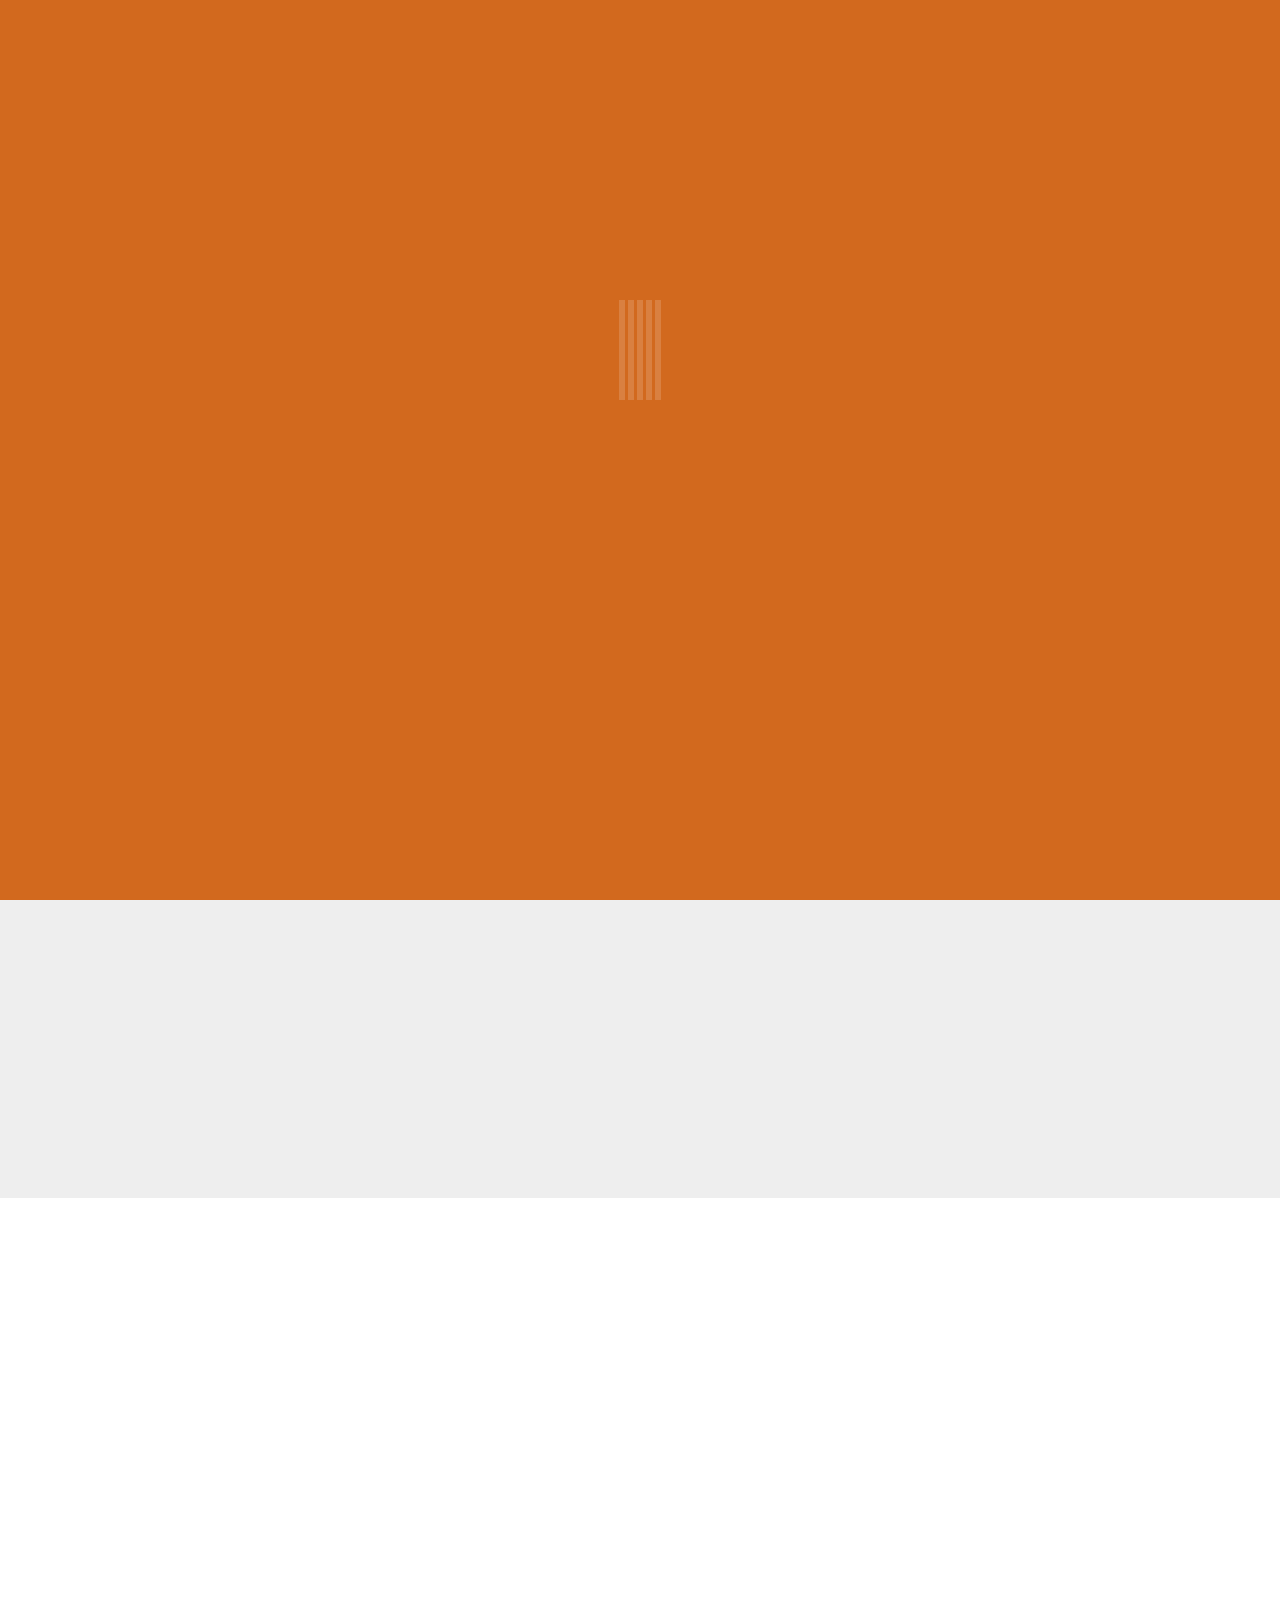
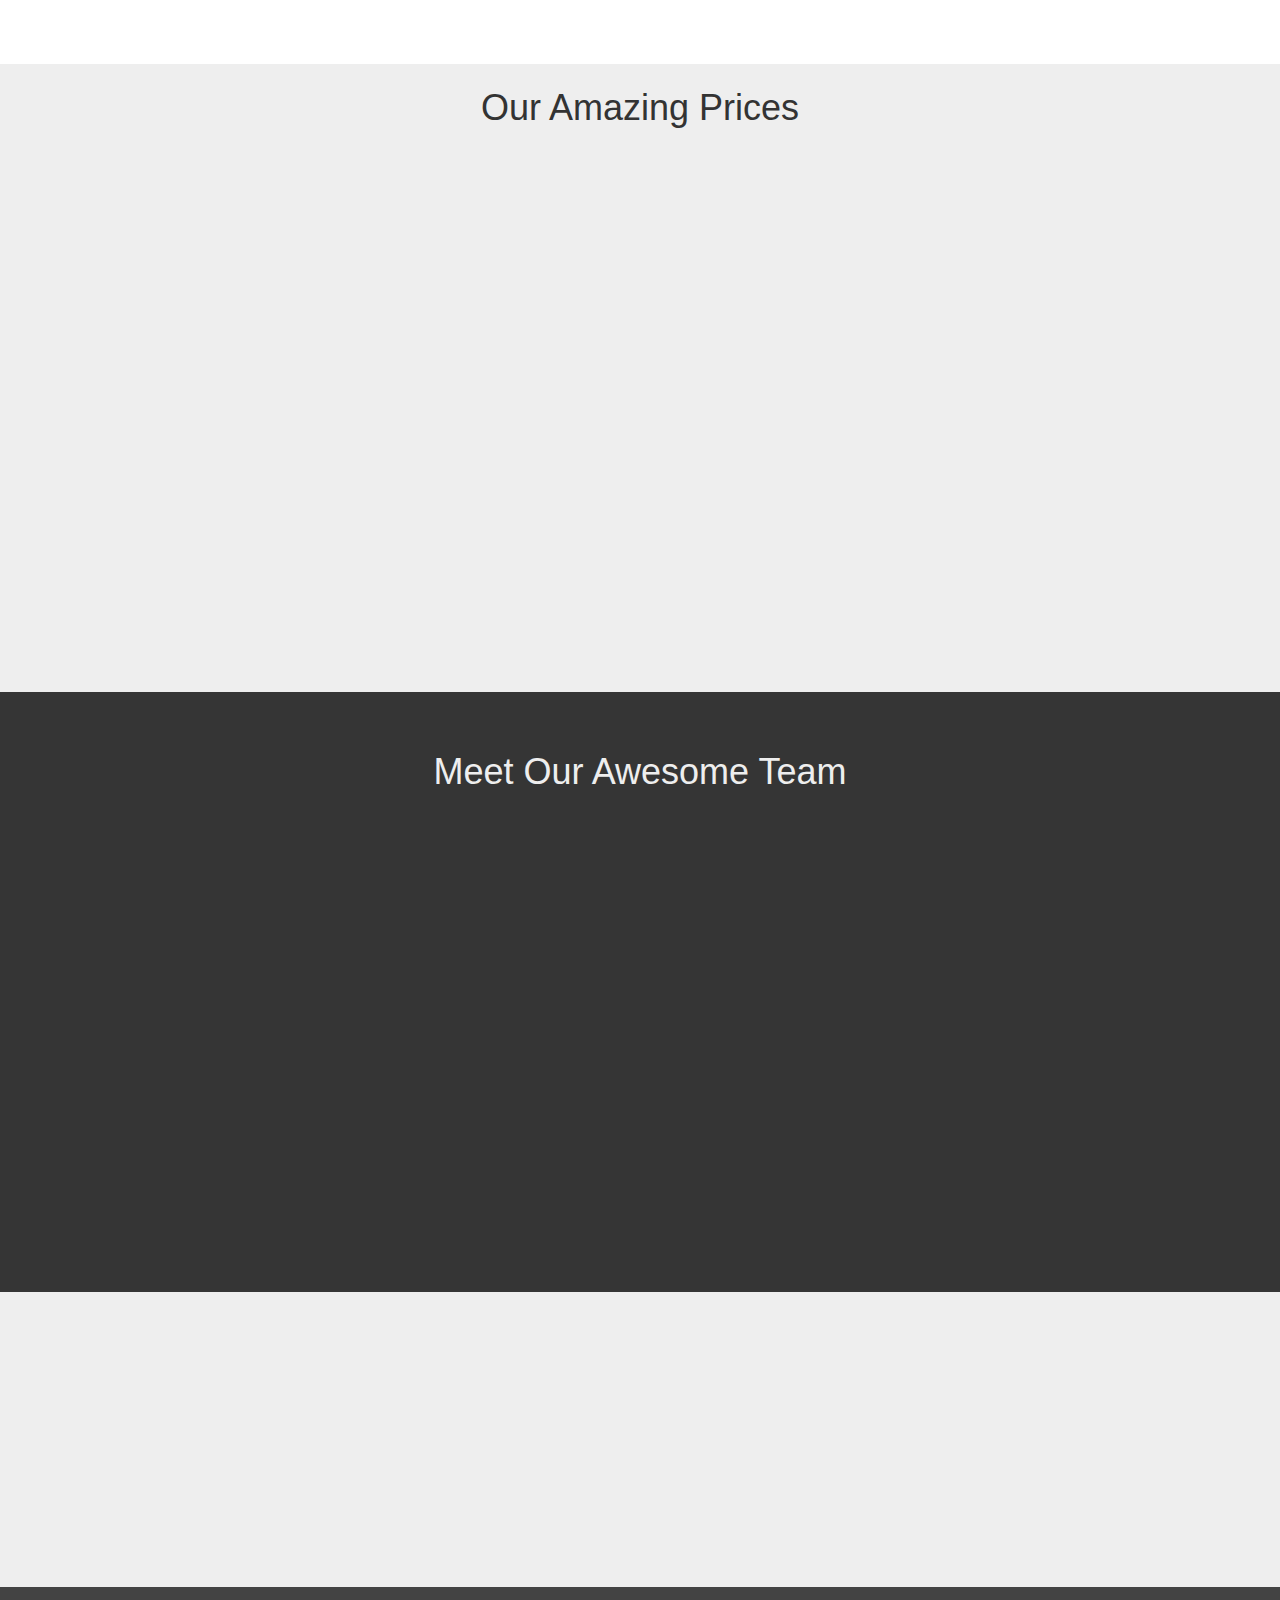
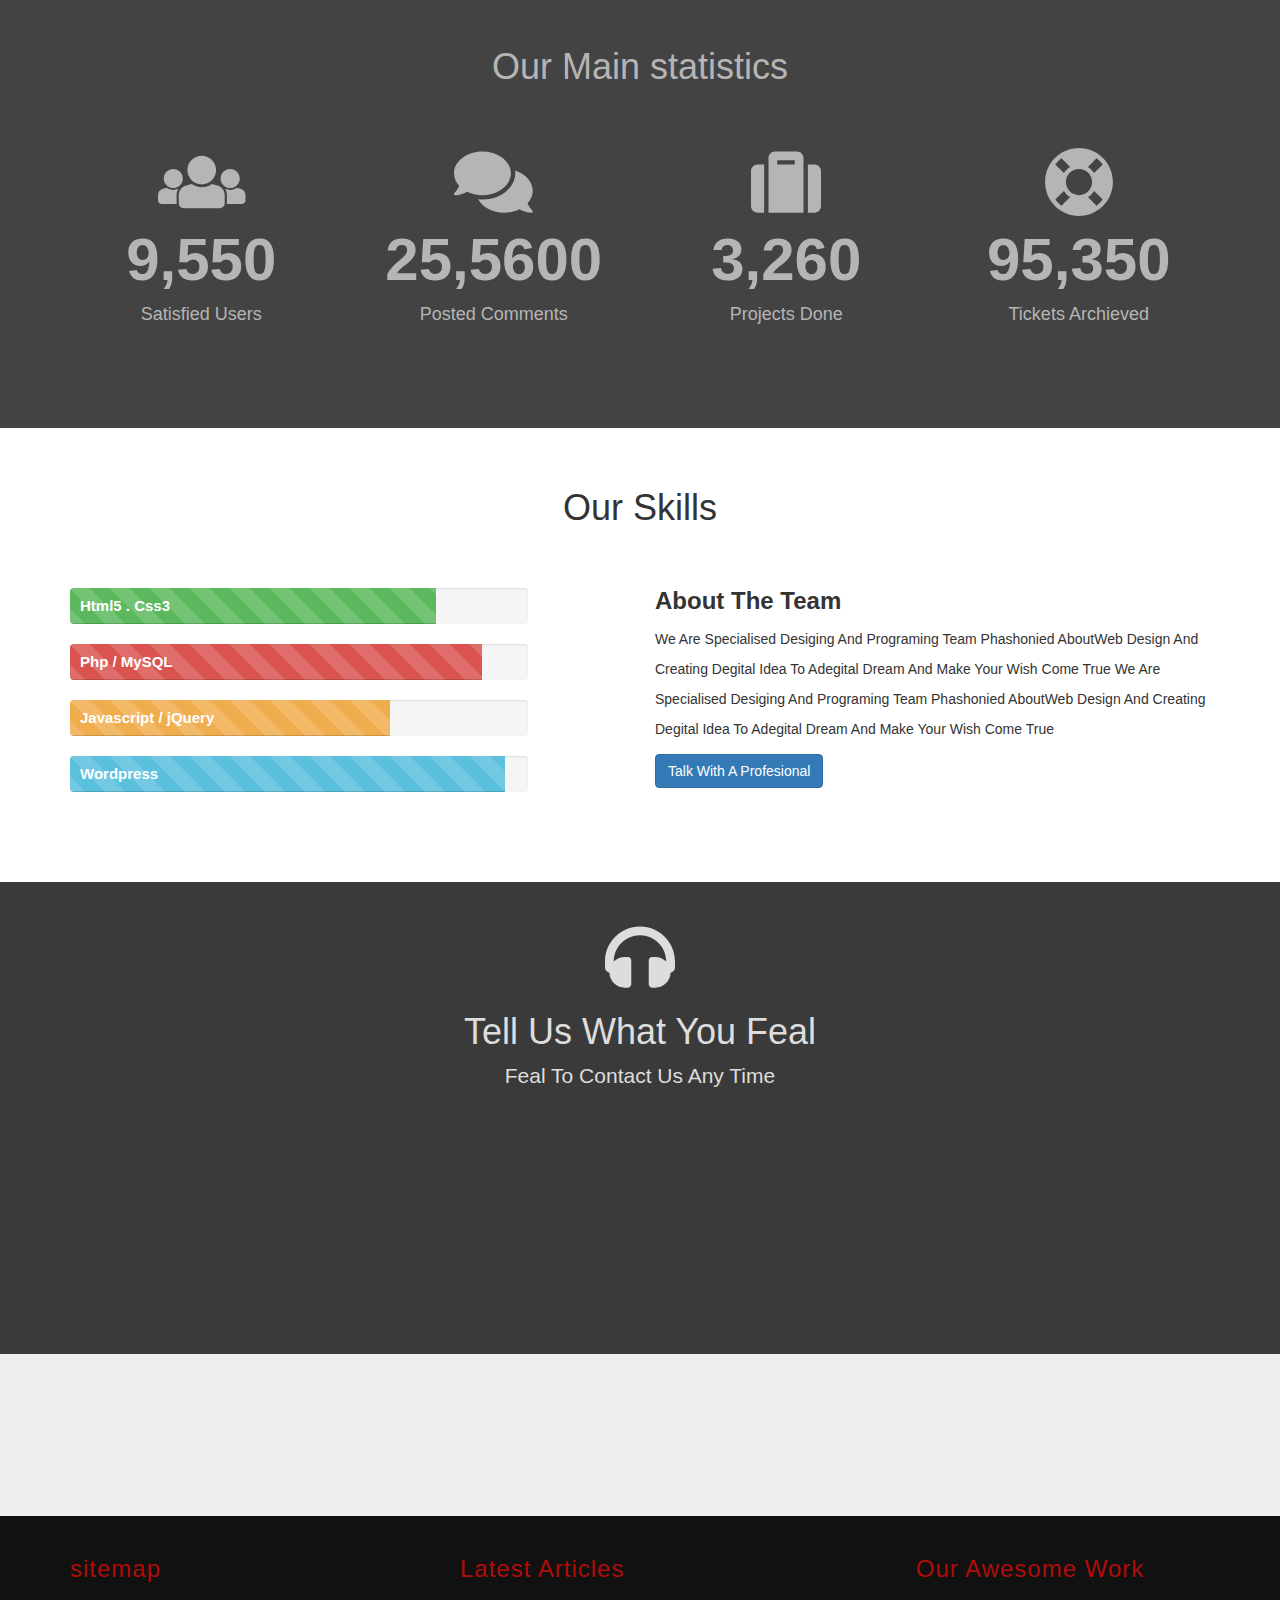
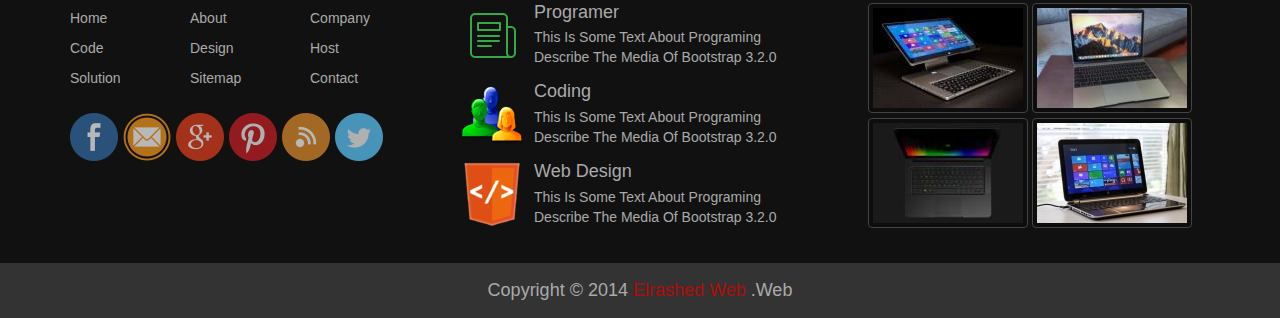
<file: index.html>
<!DOCTYPE html>
<html lang="en" class="last">

    <head>
        <meta charset="utf-8">
        <meta http-equiv="X-UA-Compatible" content="IE=edge">
        <meta name="viewport" content="width=device-width, initial-scale=1">
        <title>Home</title>
        <link rel="stylesheet" href="css/bootstrap.css">
        <link rel="stylesheet" href="css/style.css">
        <link rel="stylesheet" href="css/media.css">
        <link rel="stylesheet" href="css/default-theme.css">
        <link rel="stylesheet" href="css/hover.css">
        <link rel="stylesheet" href="css/animate.css">
        <link href="https://fonts.googleapis.com/css?family=Archivo|Saira+Condensed" rel="stylesheet">
        <script src="js/html5shiv.min.js"></script>
        <script src="js/respond.min.js"></script>
    </head>

    <body>
        <!--start section tool box-->
        <section class="option-box">
            <div class="color-option">
                <h4>Color Option</h4>
                <ul class="list-unstyled">
                    <li data-value="css/default-theme.css"></li>
                    <li data-value="css/purple-theme.css"></li>
                    <li data-value="css/blue-theme.css"></li>
                    <li data-value="css/yellow.theme.css"></li>
                </ul>
            </div>
            <i class="fas fa-3x fa-cog cog-check"></i>
        </section>
        <!--end section tool box-->
        <!--start navbar-->
        <nav class="navbar navbar-inverse navbar-fixed-top" role="navigation">
            <div class="container">
                <div class="navbar-header">
                    <button type="button" class="navbar-toggle collapsed" data-toggle="collapse" data-target="#ournavbar" aria-expanded="false">
                        <span class="sr-only">Toggle navigation</span>
                        <span class="icon-bar"></span>
                        <span class="icon-bar"></span>
                        <span class="icon-bar"></span>
                    </button>
                    <a class="navbar-brand hvr-pop" href="#">Elrashed<span>
                            web.</span>
                    </a>
                </div>

                <div class="collapse navbar-collapse" id="ournavbar">
                    <ul class="nav navbar-nav navbar-right">
                        <li class="active">
                            <a href="index.html">Home
                                <span class="sr-only">(current)</span>
                            </a>
                        </li>
                        <li>
                            <a href="about.html">About</a>
                        </li>
                        <li>
                            <a href="FAQ.html">FAQ</a>
                        </li>
                        <li class="dropdown">
                            <a href="#" class="dropdown-toggle" data-toggle="dropdown" role="button" aria-haspopup="true" aria-expanded="false">Services<span class="caret"></span>
                            </a>
                            <ul class="dropdown-menu">
                                <li>
                                    <a href="#">Programing</a>
                                </li>
                                <li>
                                    <a href="#">Web Design</a>
                                </li>
                                <li>
                                    <a href="#">Desktop</a>
                                </li>
                                <li role="separator" class="divider"></li>
                                <li>
                                    <a href="#">Web Hosting</a>
                                </li>
                            </ul>
                        </li>
                        <li>
                            <a href="#">Map</a>
                        </li>
                        <li>
                            <a href="#">Contact</a>
                        </li>
                    </ul>
                </div>
            </div>
        </nav>
        <!--end navbar-->
        <!--start carousel-->
        <div
            id="mylide" class="carousel slide" data-ride="carousel">
            <!-- Indicators -->
            <ol class="carousel-indicators">
                <li data-target="#mylide" data-slide-to="0" class="active"></li>
                <li data-target="#mylide" data-slide-to="1"></li>
                <li data-target="#mylide" data-slide-to="2"></li>
                <li data-target="#mylide" data-slide-to="3"></li>
            </ol>

            <!-- Wrapper for slides -->
            <div class="carousel-inner" role="listbox">
                <div class="item active">
                    <img src="image/1.jpg" alt="pic1">
                    <div class="carousel-caption hidden-xs">
                        <h1>Web Design</h1>
                        <p class="lead">Transition animations not supported in Internet Explorer 8 & 9 Bootstrap exclusively uses CSS3 for its animations, but Internet Explorer 8 & 9 don't support the necessary CSS properties. Thus, there are no slide transition animations when using these browsers. We have intentionally decided not to include jQuery-based fallbacks for the transitions.</p>
                    </div>
                </div>

                <div class="item">
                    <img src="image/2.jpg" alt="pic2">
                    <div class="carousel-caption hidden-xs">
                        <h1>Desktop</h1>
                        <p class="lead">Transition animations not supported in Internet Explorer 8 & 9 Bootstrap exclusively uses CSS3 for its animations, but Internet Explorer 8 & 9 don't support the necessary CSS properties. Thus, there are no slide transition animations when using these browsers. We have intentionally decided not to include jQuery-based fallbacks for the transitions.</p>
                    </div>
                </div>

                <div class="item">
                    <img src="image/3.png" alt="pic3">
                    <div class="carousel-caption hidden-xs">
                        <h1>Web Developer</h1>
                        <p class="lead">Transition animations not supported in Internet Explorer 8 & 9 Bootstrap exclusively uses CSS3 for its animations, but Internet Explorer 8 & 9 don't support the necessary CSS properties. Thus, there are no slide transition animations when using these browsers. We have intentionally decided not to include jQuery-based fallbacks for the transitions.</p>
                    </div>
                </div>

                <div class="item">
                    <img src="image/4.jpg" alt="pic4">
                    <div class="carousel-caption hidden-xs">
                        <h1>Web Hosting</h1>
                        <p class="lead">Transition animations not supported in Internet Explorer 8 & 9 Bootstrap exclusively uses CSS3 for its animations, but Internet Explorer 8 & 9 don't support the necessary CSS properties. Thus, there are no slide transition animations when using these browsers. We have intentionally decided not to include jQuery-based fallbacks for the transitions.</p>
                    </div>
                </div>

                ...
            </div>

            <!-- Controls -->
            <a class="left carousel-control" href="#mylide" role="button" data-slide="prev">
                <span class="glyphicon glyphicon-chevron-left"></span>
            </a>
            <a class="right carousel-control" href="#mylide" role="button" data-slide="next">
                <span class="glyphicon glyphicon-chevron-right"></span>
            </a>

        </div>
        <!--end carousel-->
        <!--start section about-->
        <section class="about text-center wow bounceIn" data-wow-duration="2s" data-wow-offset="200">
            <div class="container">
                <h1>Meet Our New Templete
                    <span>Elrashed Web.</span>
                </h1>
                <p class="lead">Hellow Let Me Introduce Our Templete Elrashed Web. Created With All The love With
                    <strong>Botstrap</strong>
                    3.2.0</p>
            </div>
        </section>
        <!--end section about-->
        <!--start section features-->
        <section class="features text-center">
            <div class="container">
                <h1>Our Features</h1>
                <div class="row">

                    <div class="col-lg-3 col-md-6">
                        <div class="feat wow bounceInLeft" data-wow-duration="2s" data-wow-offset="250">
                            <span class="glyphicon glyphicon-ok" aria-hidden="true"></span>
                            <h4>100% Responsive</h4>
                            <p>Wrap the dropdown's trigger and the dropdown menu within .dropdown, or another element that declares position: relative;. Then add the menu's HTML.</p>
                        </div>
                    </div>

                    <div class="col-lg-3 col-md-6">
                        <div class="feat wow bounceInUp" data-wow-duration="2s" data-wow-offset="250">
                            <span class="glyphicon glyphicon-hand-right" aria-hidden="true"></span>
                            <h4>Retina Ready</h4>
                            <p>Wrap the dropdown's trigger and the dropdown menu within .dropdown, or another element that declares position: relative;. Then add the menu's HTML.</p>
                        </div>
                    </div>

                    <div class="col-lg-3 col-md-6">
                        <div class="feat wow bounceInDown" data-wow-duration="2s" data-wow-offset="250">
                            <span class="glyphicon glyphicon-eye-open" aria-hidden="true"></span>
                            <h4>Awesome Display</h4>
                            <p>Wrap the dropdown's trigger and the dropdown menu within .dropdown, or another element that declares position: relative;. Then add the menu's HTML.</p>
                        </div>
                    </div>

                    <div class="col-lg-3 col-md-6">
                        <div class="feat wow bounceInRight" data-wow-duration="2s" data-wow-offset="250">
                            <span class="glyphicon glyphicon-pencil" aria-hidden="true"></span>
                            <h4>Well Documented</h4>
                            <p>Wrap the dropdown's trigger and the dropdown menu within .dropdown, or another element that declares position: relative;. Then add the menu's HTML.</p>
                        </div>
                    </div>
                </div>
            </div>
        </section>
        <!--end section fetures-->
        <!--start testmonials section-->
        <section class="testmonials text-center wow flipInY" data-wow-duration="1s" data-wow-offset="300">
            <div class="container">
                <h1>What Our Clients Say</h1>
                <!--start testmonials carousel-->
                <div id="carousel-testmonials" class="carousel slide" data-ride="carousel">

                    <div class="carousel-inner" role="listbox">
                        <div class="item active">
                            <p class="lead">Transition animations not supported in Internet Explorer 8 & 9 Bootstrap exclusively uses CSS3 for its animations, but Internet Explorer 8 & 9 don't support the necessary CSS properties. Thus, there are no slide transition animations when using these browsers. We have intentionally decided not to include jQuery-based fallbacks for the transitions.</p>
                            <span>Mohamed Rashed</span>
                        </div>


                        <div class="item">
                            <p class="lead">Transition animations not supported in Internet Explorer 8 & 9 Bootstrap exclusively uses CSS3 for its animations, but Internet Explorer 8 & 9 don't support the necessary CSS properties. Thus, there are no slide transition animations when using these browsers. We have intentionally decided not to include jQuery-based fallbacks for the transitions.</p>
                            <span>Mohamed Rashed</span>
                        </div>

                        <div class="item">
                            <p class="lead">Transition animations not supported in Internet Explorer 8 & 9 Bootstrap exclusively uses CSS3 for its animations, but Internet Explorer 8 & 9 don't support the necessary CSS properties. Thus, there are no slide transition animations when using these browsers. We have intentionally decided not to include jQuery-based fallbacks for the transitions.</p>
                            <span>Mohamed Rashed</span>
                        </div>

                        <div class="item">
                            <p class="lead">Transition animations not supported in Internet Explorer 8 & 9 Bootstrap exclusively uses CSS3 for its animations, but Internet Explorer 8 & 9 don't support the necessary CSS properties. Thus, there are no slide transition animations when using these browsers. We have intentionally decided not to include jQuery-based fallbacks for the transitions.</p>
                            <span>Mohamed Rashed</span>
                        </div>


                    </div>


                    <ol class="carousel-indicators">
                        <li data-target="#carousel-testmonials" data-slide-to="0" class="active">
                            <img src="image/5.jpg" alt="rashed"/>
                        </li>
                        <li data-target="#carousel-testmonials" data-slide-to="1">
                            <img src="image/6.jpg" alt="rashed"/>
                        </li>
                        <li data-target="#carousel-testmonials" data-slide-to="2">
                            <img src="image/7.jpg" alt="rashed"/>
                        </li>
                        <li data-target="#carousel-testmonials" data-slide-to="3">
                            <img src="image/8.png" alt="rashed"/>
                        </li>
                    </ol>

                </div>
            </div>
            <!--end testmonials carousel-->
        </section>
        <!--end testmonials section-->
        <!--start section price table-->
        <section class="price-table text-center">
            <div class="container">
                <h1>Our Amazing Prices</h1>
                <div class="row">
                    <div class="col-lg-3 col-md-3 col-sm-6 col-xs-12">
                        <div class="price-box wow fadeInUp" data-wow-duration="2s" data-wow-offset="400">
                            <h2 class="text-primary">Hosting</h2>
                            <p class="center-block">$40</p>
                            <ul class="list-unstyled">
                                <li>Space: 30GB</li>
                                <li>Email: 20</li>
                                <li>Ips: 2 Ip</li>
                                <li>Databases: 10</li>
                                <li>Ftp Accounts: 5</li>
                            </ul>
                            <a href="#" class="btn btn-primary">Order Now</a>
                        </div>
                    </div>
                    <div class="col-lg-3 col-md-3 col-sm-6 col-xs-12">
                        <div class="price-box wow fadeInDown" data-wow-duration="2s" data-wow-offset="400">
                            <h2 class="text-success">VPS</h2>
                            <p class="center-block">$50</p>
                            <ul class="list-unstyled">
                                <li>Space: 50GB</li>
                                <li>Email: 40</li>
                                <li>Ips: 5 Ip</li>
                                <li>Databases: 20</li>
                                <li>Ftp Accounts: 5</li>
                            </ul>
                            <a href="#" class="btn btn-success">Order Now</a>
                        </div>
                    </div>
                    <div class="col-lg-3 col-md-3 col-sm-6 col-xs-12">
                        <div class="price-box wow fadeInUp" data-wow-duration="2s" data-wow-offset="400">
                            <h2 class="text-info">Dedicated</h2>
                            <p class="center-block">$70</p>
                            <ul class="list-unstyled">
                                <li>Space: 80GB</li>
                                <li>Email: 40</li>
                                <li>Ips: 8 Ip</li>
                                <li>Databases: 30</li>
                                <li>Ftp Accounts:20</li>
                            </ul>
                            <a href="#" class="btn btn-info">Order Now</a>
                        </div>
                    </div>
                    <div class="col-lg-3 col-md-3 col-sm-6 col-xs-12">
                        <div class="price-box wow fadeInDown" data-wow-duration="2s" data-wow-offset="500">
                            <h2 class="text-danger">Cloud</h2>
                            <p class="center-block">$90</p>
                            <ul class="list-unstyled">
                                <li>Space: 90GB</li>
                                <li>Email: 50</li>
                                <li>Ips: 10 Ip</li>
                                <li>Databases: 50</li>
                                <li>Ftp Accounts: 50</li>
                            </ul>
                            <a href="#" class="btn btn-danger">Order Now</a>
                        </div>
                    </div>
                </div>
            </div>
        </section>

        <!--end section price table-->
        <!--start section our team-->
        <section class="our-team text-center">
            <div class="team">
                <div class="container">
                    <h1>Meet Our Awesome Team</h1>
                    <div class="row">
                        <div class="col-lg-3 col-sm-6">
                            <div class="person wow pulse" data-wow-duration="2s" data-wow-offset="400">
                                <img class="img-circle" img-circle src="image/10.jpg" alt="rashed"/>
                                <h3>Mohamed Rashed</h3>
                                <p>Mohamed Rashed is a front end web develpoer which design web sites</p>
                                <i class="fab fa-google-plus fa-lg"></i>
                                <i class="fab fa-facebook fa-lg"></i>
                                <i class="fab fa-youtube fa-lg"></i>
                                <i class="fab fa-twitter fa-lg"></i>
                            </div>
                        </div>
                        <div class="col-lg-3 col-sm-6">
                            <div class="person wow pulse" data-wow-duration="2s" data-wow-offset="400">
                                <img class="img-circle" src="image/11.jpg" alt="rashed"/>
                                <h3>Hala Said</h3>
                                <p>Hala Said is a front end web develpoer which design web sites</p>
                                <i class="fab fa-google-plus fa-lg"></i>
                                <i class="fab fa-facebook fa-lg"></i>
                                <i class="fab fa-youtube fa-lg"></i>
                                <i class="fab fa-twitter fa-lg"></i>
                            </div>
                        </div>
                        <div class="col-lg-3 col-sm-6">
                            <div class="person wow pulse" data-wow-duration="2s" data-wow-offset="400">
                                <img class="img-circle" src="image/12.jpeg" alt="rashed"/>
                                <h3>Mohamed Rashed</h3>
                                <p>Mohamed Rashed is a front end web develpoer which design web sites</p>
                                <i class="fab fa-google-plus fa-lg"></i>
                                <i class="fab fa-facebook fa-lg"></i>
                                <i class="fab fa-youtube fa-lg"></i>
                                <i class="fab fa-twitter fa-lg"></i>
                            </div>
                        </div>
                        <div class="col-lg-3 col-sm-6">
                            <div class="person wow pulse" data-wow-duration="2s" data-wow-offset="400">
                                <img class="img-circle" src="image/13.jpg" alt="rashed"/>
                                <h3>Mohamed Rashed</h3>
                                <p>Mohamed Rashed is a front end web develpoer which design web sites</p>
                                <i class="fab fa-google-plus fa-lg"></i>
                                <i class="fab fa-facebook fa-lg"></i>
                                <i class="fab fa-youtube fa-lg"></i>
                                <i class="fab fa-twitter fa-lg"></i>

                            </div>
                        </div>

                    </div>
                </div>
            </div>
        </section>
        <!--end section our team-->
        <!--start section subscribe-->
        <section class="subscribe text-center">
            <div class="container wow fadeInUp" data-wow-duration="1s" data-wow-offset="200">
                <h1>Keep in Touch</h1>
                <p class="lead">Sign Up For Newsletter Don't Worry About Spam We Hate It Too</p>
                <form class="form-inline">
                    <input class="form-control input-lg" type="tel" placeholder="Write Your Email">
                    <button class="btn btn-danger btn-lg">
                        <i class="far fa-edit fa-lg"></i>Subscribe</button>
                </form>
            </div>
        </section>
        <!--end section subscribe-->
        <!--start section stats-->
        <section class="statistics text-center">
            <div class="data">
                <div class="container">
                    <h1>Our Main statistics</h1>
                    <div class="row">
                        <div class="col-md-3 col-sm-6">
                            <div class="stats">
                                <i class="fas fa-users fa-5x"></i>
                                <p>9,550</p>
                                <span>Satisfied Users</span>
                            </div>
                        </div>
                        <div class="col-md-3 col-sm-6">
                            <div class="stats">
                                <i class="fas fa-comments fa-5x"></i>
                                <p>25,5600</p>
                                <span>Posted Comments</span>
                            </div>
                        </div>
                        <div class="col-md-3 col-sm-6">
                            <div class="stats">
                                <i class="fas fa-suitcase fa-5x"></i>
                                <p>3,260</p>
                                <span>Projects Done</span>
                            </div>
                        </div>
                        <div class="col-md-3 col-sm-6">
                            <div class="stats">
                                <i class="fas fa-life-ring fa-5x"></i>
                                <p>95,350</p>
                                <span>Tickets Archieved</span>
                            </div>
                        </div>
                    </div>
                </div>
            </div>
        </section>
        <!--end section stats-->
        <!--start section our skills-->
        <section class="our-skills">
            <div class="container">
                <h1 class="text-center">Our Skills</h1>
                <div
                    class="row">
                    <!--start progress skills-->
                    <div class="col-md-5">
                        <div class="skills-progress">
                            <div class="progress">
                                <div class="progress-bar progress-bar-success progress-bar-striped active" role="progress-bar" aria-valuenow="80" aria-valuemin="0" aria-valuemax="100" style="width:80%">
                                    Html5 . Css3
                                </div>
                            </div>

                            <div class="progress">
                                <div class="progress-bar progress-bar-danger progress-bar-striped active" role="progress-bar" aria-valuenow="90" aria-valuemin="0" aria-valuemax="100" style="width:90%">
                                    Php / MySQL
                                </div>
                            </div>

                            <div class="progress">
                                <div class="progress-bar progress-bar-warning progress-bar-striped active" role="progress-bar" aria-valuenow="70" aria-valuemin="0" aria-valuemax="100" style="width:70%">
                                    Javascript / jQuery
                                </div>
                            </div>

                            <div class="progress">
                                <div class="progress-bar progress-bar-info progress-bar-striped active" role="progress-bar" aria-valuenow="80" aria-valuemin="95" aria-valuemax="100" style="width:95%">
                                    Wordpress
                                </div>
                            </div>
                        </div>
                    </div>
                    <!--end progress skills-->
                    <!--start team enfo-->
                    <div class="col-md-6 col-md-offset-1">
                        <div class="skills-info">
                            <h3>About The Team</h3>
                            <p style="line-height:30px;">We Are Specialised Desiging And Programing Team Phashonied AboutWeb Design And Creating Degital Idea To Adegital Dream And Make Your Wish Come True We Are Specialised Desiging And Programing Team Phashonied AboutWeb Design And Creating Degital Idea To Adegital Dream And Make Your Wish Come True</p>
                            <button type="button" class="btn btn-primary">Talk With A Profesional</button>
                        </div>
                    </div>
                    <!--end team enfo-->
                </div>
            </div>
        </section>
        <!--end section our skills-->
        <!--start section contact us-->
        <section class="contact-us text-center">
            <div class="failds">
                <div class="container">
                    <div class="row">
                        <i class="fas fa-headphones fa-5x"></i>
                        <h1>Tell Us What You Feal</h1>
                        <p class="lead">Feal To Contact Us Any Time</p>
                        <!--start contact form-->
                        <form role="form">
                            <div class="col-md-6 wow bounceInLeft" data-wow-duration="1s" data-wow-offset="300">
                                <div class="form-group">
                                    <input type="text" class="form-control input-lg" placeholder="User Name">
                                </div>
                                <div class="form-group">
                                    <input type="text" class="form-control input-lg" placeholder="Email">
                                </div>
                                <div class="form-group">
                                    <input type="text" class="form-control input-lg" placeholder="Cell Phone">
                                </div>
                            </div>
                            <div class="col-md-6 wow bounceInRight" data-wow-duration="1s" data-wow-offset="300">
                                <div class="form-group">
                                    <textarea class="form-control input-lg" placeholder="Your Message"></textarea>
                                </div>
                                <button type="button" class="btn btn-danger btn-lg btn-block">Contact Us</button>
                            </div>
                        </form>
                        <!--start contact form-->
                    </div>
                </div>
            </div>
        </section>
        <!--end section contact us-->
        <!--start seciton our clients-->
        <section class="our-clients">
            <div class="container">
                <div class="row">
                    <ul class="list-unstyled">
                        <li class="col-md-2 col-xs-4">
                            <img class="img-responsive center-block wow bounceIn" data-wow-duration=".5s" data-wow-offset="300" data-wow-delay=".5s" src="image/our-clients/1.png">
                        </li>
                        <li class="col-md-2 col-xs-4">
                            <img class="img-responsive center-block wow bounceIn" data-wow-duration=".5s" data-wow-offset="300" data-wow-delay="1s" src="image/our-clients/2.png">
                        </li>
                        <li class="col-md-2 col-xs-4">
                            <img class="img-responsive center-block wow bounceIn" data-wow-duration=".5s" data-wow-offset="300" data-wow-delay="1.5s" src="image/our-clients/3.png">
                        </li>
                        <li class="col-md-2 col-xs-4">
                            <img class="img-responsive center-block wow bounceIn" data-wow-duration=".5s" data-wow-offset="300" data-wow-delay="1.5s" src="image/our-clients/4.png">
                        </li>
                        <li class="col-md-2 col-xs-4">
                            <img class="img-responsive center-block wow bounceIn" data-wow-duration=".5s" data-wow-offset="300" data-wow-delay="1s" src="image/our-clients/5.png">
                        </li>
                        <li class="col-md-2 col-xs-4">
                            <img class="img-responsive center-block wow bounceIn" data-wow-duration=".5s" data-wow-offset="300" data-wow-delay=".5s" src="image/our-clients/6.png">
                        </li>
                    </ul>
                </div>
            </div>
        </section>
        <!--end seciton our clients-->
        <!--start ultimate footer setion-->
        <section class="footer">
            <div class="container">
                <div class="row">
                    <div class="col-lg-4 col-md-6 col-xs-12">
                        <h3>sitemap</h3>
                        <ul class="list-unstyled three-columns">
                            <li>Home</li>
                            <li>About</li>
                            <li>Company</li>
                            <li>Code</li>
                            <li>Design</li>
                            <li>Host</li>
                            <li>Solution</li>
                            <li>Sitemap</li>
                            <li>Contact</li>
                        </ul>
                        <ul class="list-unstyled social-list">
                            <li><img src="image/social-bookmark/1.png"></li>
                            <li><img src="image/social-bookmark/2.png"></li>
                            <li><img src="image/social-bookmark/3.png"></li>
                            <li><img src="image/social-bookmark/4.png"></li>
                            <li><img src="image/social-bookmark/5.png"></li>
                            <li><img src="image/social-bookmark/6.png"></li>
                        </ul>
                    </div>
                    <div class="col-lg-4 col-md-6 col-xs-12">
                        <h3>Latest Articles</h3>
                        <div class="media">
                            <a class="pull-left" href="#">
                                <img class="media-obiect" src="image/articles/1.png" alt="image1"/>
                            </a>
                            <div class="medi-body">
                                <h4 class="media-heading">
                                    Programer
                                </h4>
                                This Is Some Text About Programing Describe The Media Of Bootstrap 3.2.0
                            </div>
                        </div>
                        <div class="media">
                            <a class="pull-left" href="#">
                                <img class="media-obiect" src="image/articles/2.png" alt="image1"/>
                            </a>
                            <div class="medi-body">
                                <h4 class="media-heading">
                                    Coding
                                </h4>
                                This Is Some Text About Programing Describe The Media Of Bootstrap 3.2.0
                            </div>
                        </div>
                        <div class="media">
                            <a class="pull-left" href="#">
                                <img class="media-obiect" src="image/articles/3.png" alt="image1"/>
                            </a>
                            <div class="medi-body">
                                <h4 class="media-heading">
                                    Web Design
                                </h4>
                                This Is Some Text About Programing Describe The Media Of Bootstrap 3.2.0
                            </div>
                        </div>
                    </div>
                    <div class="col-lg-4 col-md-6 col-xs-12 apps">
                        <h3>Our Awesome Work</h3>
                        <img class="img-thumbnail" src="image/works/1.jpg" alt="lab1">
                        <img class="img-thumbnail" src="image/works/2.jpg" alt="lab1">
                        <img class="img-thumbnail" src="image/works/3.jpg" alt="lab1">
                        <img class="img-thumbnail" src="image/works/4.jpg" alt="lab1">
                    </div>
                </div>
            </div>
            <div class="copyright">
                Copyright &copy; 2014
                <span>Elrashed Web</span>
                .Web
            </div>
        </section>
        <!--end ultimate footer setion-->
        <!--start section loadng-->
        <section class="loading-overlay">
            <div class="spinner">
                <div class="rect1"></div>
                <div class="rect2"></div>
                <div class="rect3"></div>
                <div class="rect4"></div>
                <div class="rect5"></div>
            </div>
        </section>
        <!--end section loading-->
        <!--start scroll to top-->
        <div id="scroll-top">
            <i class="fas fa-chevron-up fa-3x"></i>
        </div>
        <!--end scroll to top-->
        <script src="js/jquery-3.2.1.min.js"></script>
        <script src="js/bootstrap.min.js"></script>
        <script src="js/fontawesome-all.min.js"></script>
        <script src="js/wow.min.js"></script>
        <script>
            new WOW().init();
        </script>

        <script src="js/plugins.js"></script>
        <script src="js/jquery.nicescroll.min.js"></script>
    </body>

</html>
</file>
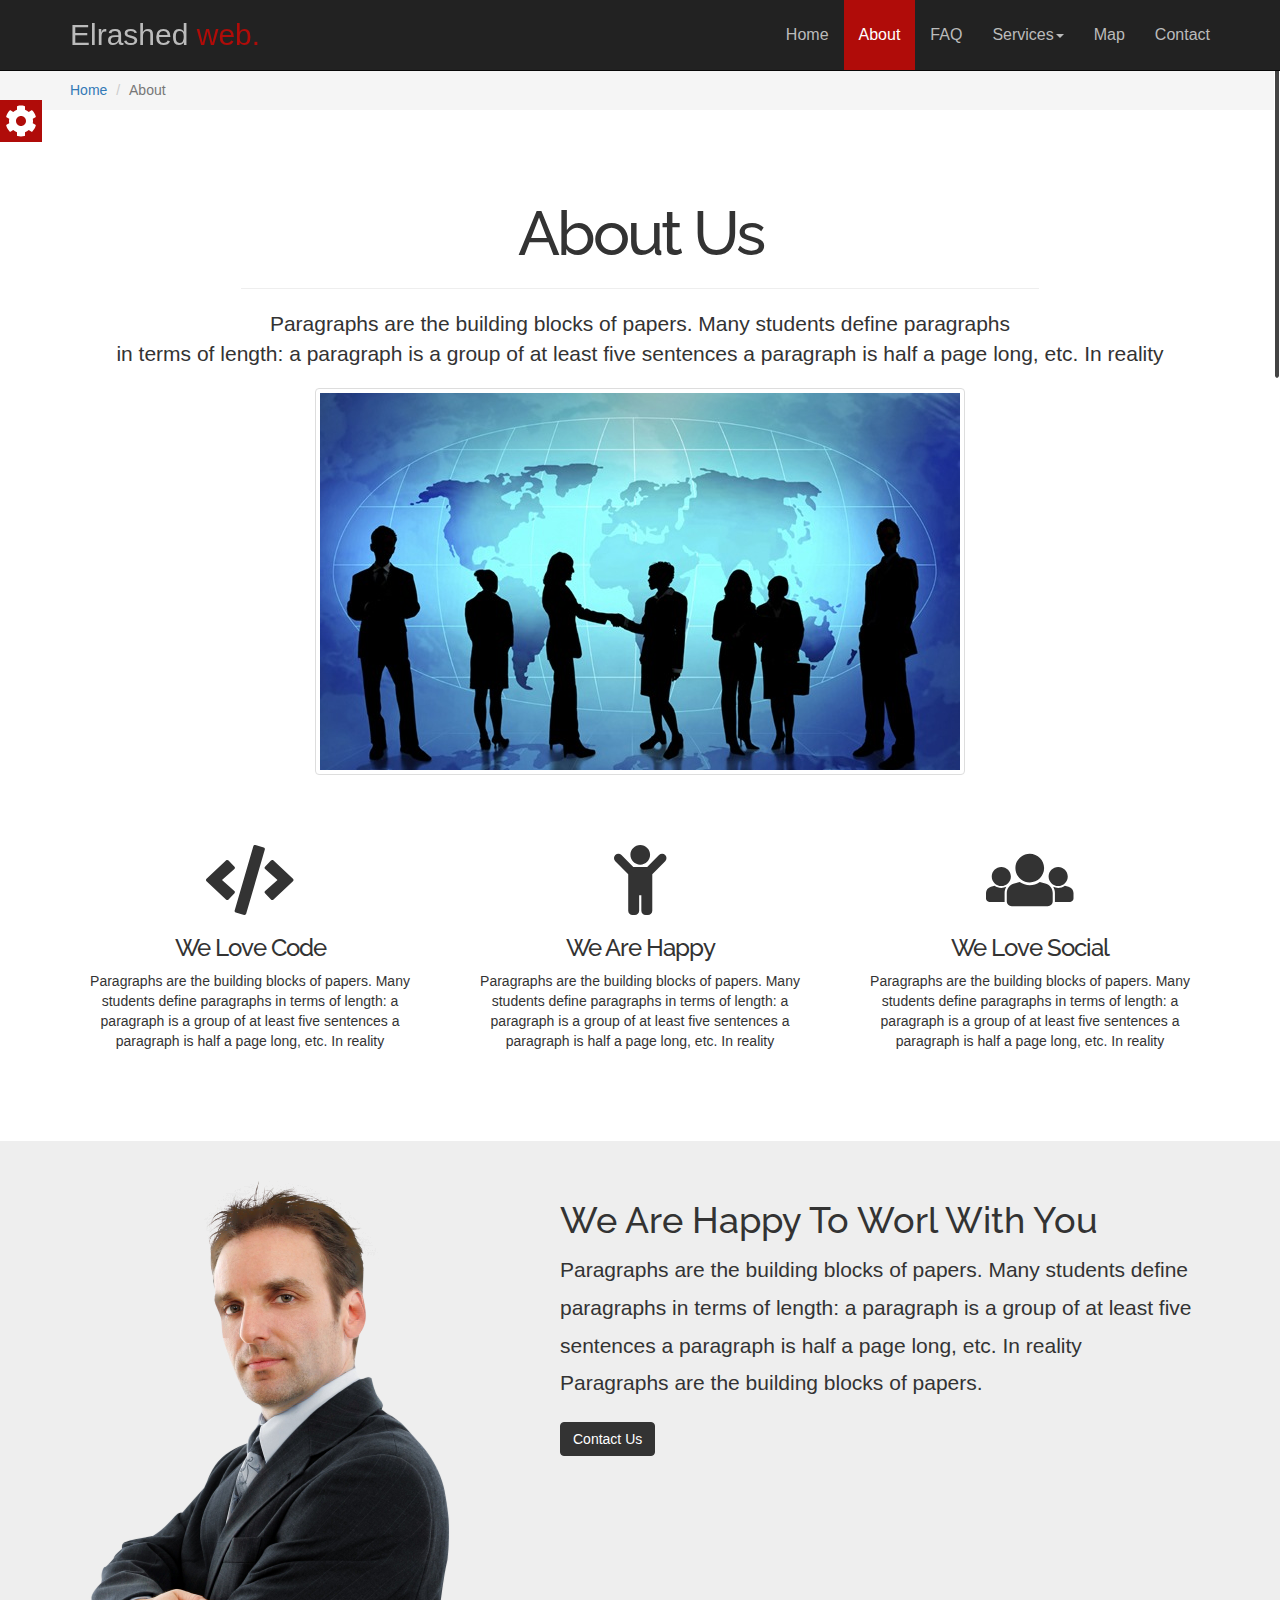
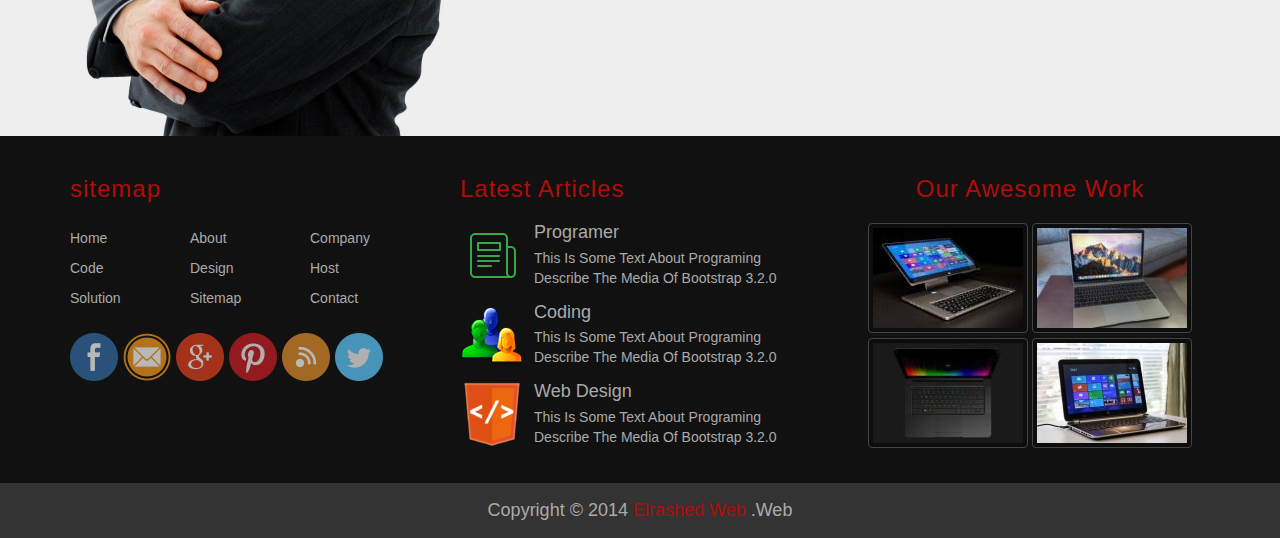
<file: about.html>
<!DOCTYPE html>
<html lang="en" class="last">

<head>
    <meta charset="utf-8">
    <meta http-equiv="X-UA-Compatible" content="IE=edge">
    <meta name="viewport" content="width=device-width, initial-scale=1">
    <title>About</title>
    <link rel="stylesheet" href="css/bootstrap.css">
    <link rel="stylesheet" href="css/style.css">
    <link rel="stylesheet" href="css/pages.css">
    <link rel="stylesheet" href="css/media.css">
    <link rel="stylesheet" href="css/default-theme.css">
    <link rel="stylesheet" href="css/hover.css">
    <link href="https://fonts.googleapis.com/css?family=Archivo|Saira+Condensed" rel="stylesheet">
    <link href="https://fonts.googleapis.com/css?family=Raleway:900" rel="stylesheet">

    <script src="js/html5shiv.min.js"></script>
    <script src="js/respond.min.js"></script>
</head>

<body>
    <!--start section tool box-->
    <section class="option-box">
        <div class="color-option">
            <h4>Color Option</h4>
            <ul class="list-unstyled">
                <li data-value="css/default-theme.css"></li>
                <li data-value="css/purple-theme.css"></li>
                <li data-value="css/blue-theme.css"></li>
                <li data-value="css/yellow.theme.css"></li>
            </ul>
        </div>
        <i class="fas fa-3x fa-cog cog-check"></i>
    </section>
    <!--end section tool box-->
    <!--start navbar-->
    <nav class="navbar navbar-inverse navbar-fixed-top" role="navigation">
        <div class="container">
            <div class="navbar-header">
                <button type="button" class="navbar-toggle collapsed" data-toggle="collapse" data-target="#ournavbar" aria-expanded="false">
        <span class="sr-only">Toggle navigation</span>
        <span class="icon-bar"></span>
        <span class="icon-bar"></span>
        <span class="icon-bar"></span>
      </button>
                <a class="navbar-brand hvr-pop" href="#">Elrashed<span> web.</span></a>
            </div>

            <div class="collapse navbar-collapse" id="ournavbar">
                <ul class="nav navbar-nav navbar-right">
                    <li><a href="index.html">Home <span class="sr-only">(current)</span></a></li>
                    <li class="active"><a href="about.html">About</a></li>
                    <li><a href="FAQ.html">FAQ</a></li>
                    <li class="dropdown">
                        <a href="#" class="dropdown-toggle" data-toggle="dropdown" role="button" aria-haspopup="true" aria-expanded="false">Services<span class="caret"></span></a>
                        <ul class="dropdown-menu">
                            <li><a href="#">Programing</a></li>
                            <li><a href="#">Web Design</a></li>
                            <li><a href="#">Desktop</a></li>
                            <li role="separator" class="divider"></li>
                            <li><a href="#">Web Hosting</a></li>
                        </ul>
                    </li>
                    <li><a href="#">Map</a></li>
                    <li><a href="#">Contact</a></li>
                </ul>
            </div>
        </div>
    </nav>
    <!--end navbar-->
    
    <!--start Breadcrumb-->
    <div class="breadcrumb-holder">
        <div class="container">
             <ol class="breadcrumb">
                <li><a href="index.html">Home</a></li>
                <li class="active">About</li>
             </ol>
        </div>
    </div>
    
    <!--end Breadcrumb-->
    
    
    <!--start about us itro-->
    
    <section class="about-us text-center">
        <div class="container">
            <h1>About Us</h1>
            <hr>
            <p class="lead">Paragraphs are the building blocks of papers. Many students define paragraphs<br> in terms of length: a paragraph is a group of at least five sentences a paragraph is half a page long, etc. In reality</p>
            <img class="img-thumbnail" src="image/team.jpg" alt="team">
        </div>
    </section>
    <!--end about us itro-->
    
    <!--start about features-->
    
    <section class="about-features text-center">
        <div class="container">
            <div class="row">
                <div class="col-sm-4">
                    <i class="fa fa-code fa-5x"></i>
                    <h3>We Love Code</h3>
                    <p>Paragraphs are the building blocks of papers. Many students define paragraphs in terms of length: a paragraph is a group of at least five sentences a paragraph is half a page long, etc. In reality</p>
                </div>
                <div class="col-sm-4">
                    <i class="fa fa-child fa-5x"></i>
                    <h3>We Are Happy</h3>
                    <p>Paragraphs are the building blocks of papers. Many students define paragraphs in terms of length: a paragraph is a group of at least five sentences a paragraph is half a page long, etc. In reality</p>
                </div>
                <div class="col-sm-4">
                    <i class="fa fa-users fa-5x"></i>
                    <h3>We Love Social</h3>
                    <p>Paragraphs are the building blocks of papers. Many students define paragraphs in terms of length: a paragraph is a group of at least five sentences a paragraph is half a page long, etc. In reality</p>
                </div>
            </div>
        </div>
    </section>
    
    <!--end about features-->
    <!--start  about CEO-->
    
    <section class="about-ceo">
        <div class="container">
            <div class="eow">
                <div class="col-sm-5">
                    <img class="img-responsive" src="image/ceo.png" alt="CEO">
                </div>
                <div class="col-sm-7">
                    <h2 class="h1">We Are Happy To Worl With You</h2>
                    <p class="lead">Paragraphs are the building blocks of papers. Many students define paragraphs in terms of length: a paragraph is a group of at least five sentences a paragraph is half a page long, etc. In reality Paragraphs are the building blocks of papers.</p>
                    <a class="btn btn-primary">Contact Us</a>
                </div>
            </div>
        </div>
    </section>
    
    <!--end  about CEO-->
    <!--start ultimate footer setion-->
        <section class="footer">
            <div class="container">
            <div class="row">
                <div class="col-lg-4 col-md-6 col-xs-12">
                    <h3>sitemap</h3>
                    <ul class="list-unstyled three-columns">
                        <li>Home</li>
                        <li>About</li>
                        <li>Company</li>
                        <li>Code</li>
                        <li>Design</li>
                        <li>Host</li>
                        <li>Solution</li>
                        <li>Sitemap</li>
                        <li>Contact</li>
                    </ul>
                    <ul class="list-unstyled social-list">
                    <li><img src="image/social-bookmark/1.png"></li>
                    <li><img src="image/social-bookmark/2.png"></li>
                    <li><img src="image/social-bookmark/3.png"></li>
                    <li><img src="image/social-bookmark/4.png"></li>
                    <li><img src="image/social-bookmark/5.png"></li>
                    <li><img src="image/social-bookmark/6.png"></li>
                     </ul>
                </div>
                <div class="col-lg-4 col-md-6 col-xs-12">
                    <h3>Latest Articles</h3>
                    <div class="media">
                        <a class="pull-left" href="#">
                        <img class="media-obiect" src="image/articles/1.png" alt="image1"/>  
                        </a>
                        <div class="medi-body">
                            <h4 class="media-heading">
                                Programer
                            </h4>
                            This Is Some Text About Programing Describe The Media Of Bootstrap 3.2.0
                        </div>
                    </div>
                    <div class="media">
                        <a class="pull-left" href="#">
                        <img class="media-obiect" src="image/articles/2.png" alt="image1"/>  
                        </a>
                        <div class="medi-body">
                            <h4 class="media-heading">
                                Coding
                            </h4>
                            This Is Some Text About Programing Describe The Media Of Bootstrap 3.2.0
                        </div>
                    </div>
                    <div class="media">
                        <a class="pull-left" href="#">
                        <img class="media-obiect" src="image/articles/3.png" alt="image1"/>  
                        </a>
                        <div class="medi-body">
                            <h4 class="media-heading">
                                Web Design
                            </h4>
                            This Is Some Text About Programing Describe The Media Of Bootstrap 3.2.0
                        </div>
                    </div>
                </div>
                <div class="col-lg-4 col-md-6 col-xs-12 apps">
                    <h3>Our Awesome Work</h3>
                    <img class="img-thumbnail" src="image/works/1.jpg" alt="lab1">
                    <img class="img-thumbnail" src="image/works/2.jpg" alt="lab1">
                    <img class="img-thumbnail" src="image/works/3.jpg" alt="lab1">
                    <img class="img-thumbnail" src="image/works/4.jpg" alt="lab1">
                </div>
            </div>
            </div>  
            <div class="copyright">
                Copyright &copy; 2014 <span>Elrashed Web</span> .Web
        </div>
        </section>
    <!--end ultimate footer setion-->
    <!--start scroll to top-->
    <div id="scroll-top">
        <i class="fas fa-chevron-up fa-3x"></i>
    </div>
    <!--end scroll to top-->
    <script src="js/jquery-3.2.1.min.js"></script>
    <script src="js/bootstrap.min.js"></script>
    <script src="js/fontawesome-all.min.js"></script>
    <script src="js/jquery.nicescroll.min.js"></script>
    <script src="js/plugins.js"></script>
</body>

</html>
</file>
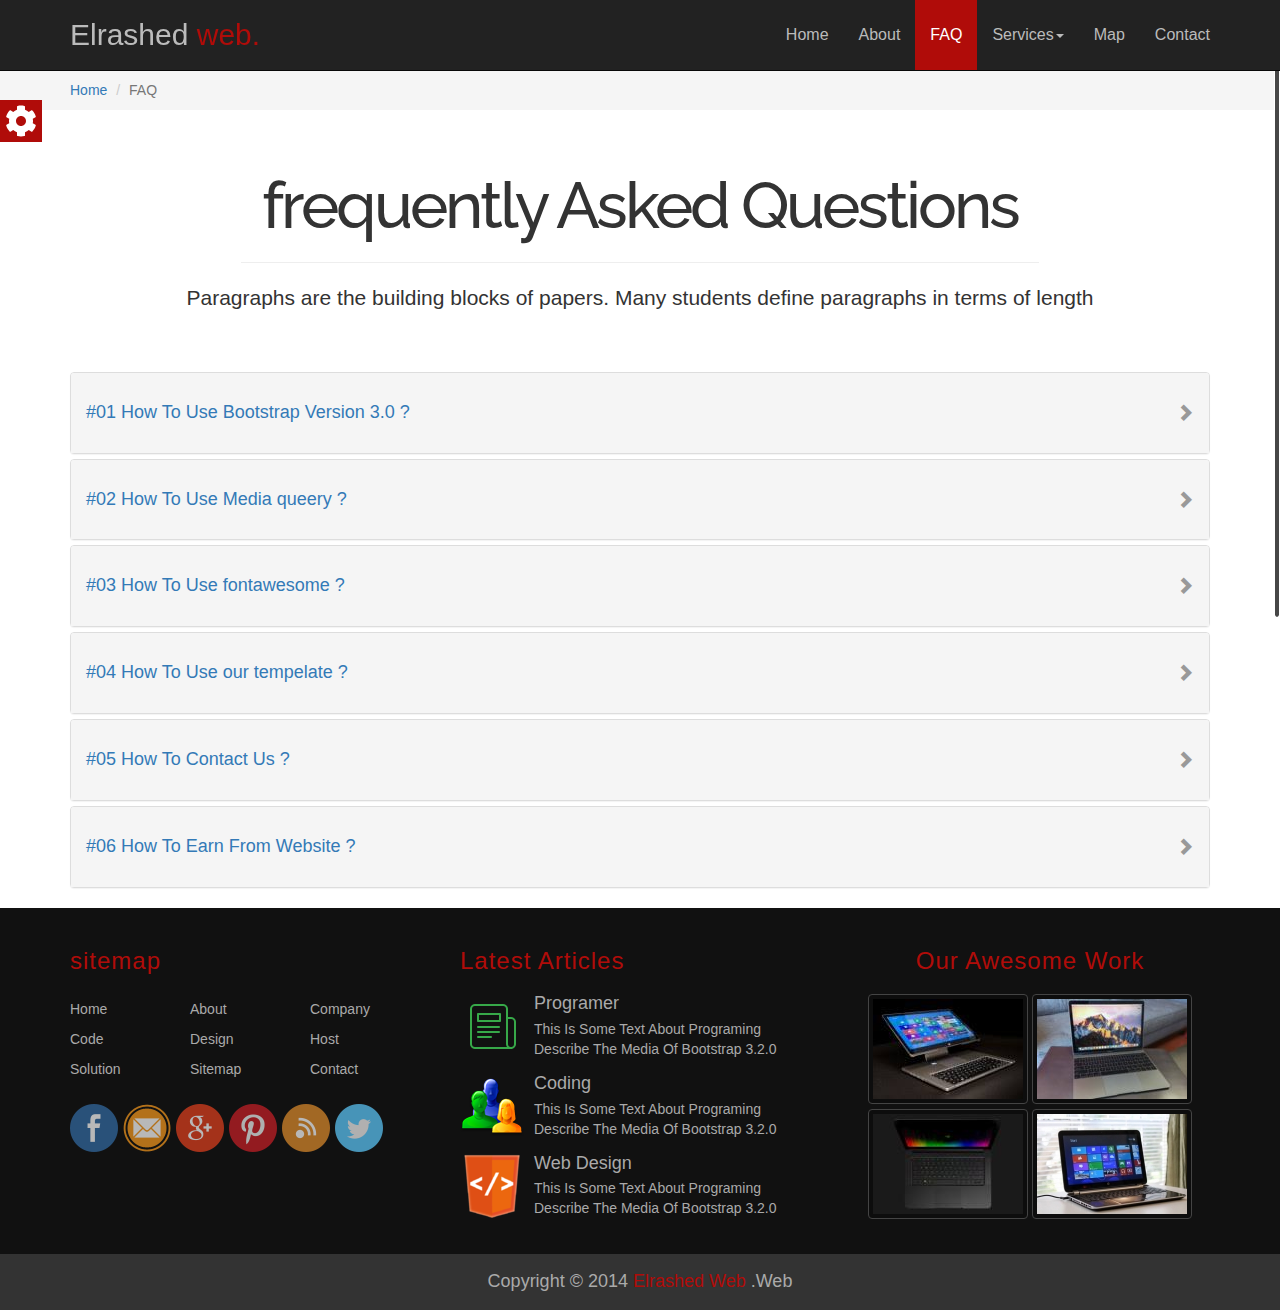
<file: FAQ.html>
<!DOCTYPE html>
<html lang="en" class="last">

<head>
    <meta charset="utf-8">
    <meta http-equiv="X-UA-Compatible" content="IE=edge">
    <meta name="viewport" content="width=device-width, initial-scale=1">
    <title>FAQ</title>
    <link rel="stylesheet" href="css/bootstrap.css">
    <link rel="stylesheet" href="css/style.css">
    <link rel="stylesheet" href="css/pages.css">
    <link rel="stylesheet" href="css/media.css">
    <link rel="stylesheet" href="css/default-theme.css">
    <link rel="stylesheet" href="css/hover.css">
    <link href="https://fonts.googleapis.com/css?family=Archivo|Saira+Condensed" rel="stylesheet">
    <link href="https://fonts.googleapis.com/css?family=Raleway:900" rel="stylesheet">

    <script src="js/html5shiv.min.js"></script>
    <script src="js/respond.min.js"></script>
</head>

<body>
    <!--start section tool box-->
    <section class="option-box">
        <div class="color-option">
            <h4>Color Option</h4>
            <ul class="list-unstyled">
                <li data-value="css/default-theme.css"></li>
                <li data-value="css/purple-theme.css"></li>
                <li data-value="css/blue-theme.css"></li>
                <li data-value="css/yellow.theme.css"></li>
            </ul>
        </div>
        <i class="fas fa-3x fa-cog cog-check"></i>
    </section>
    <!--end section tool box-->
    <!--start navbar-->
    <nav class="navbar navbar-inverse navbar-fixed-top" role="navigation">
        <div class="container">
            <div class="navbar-header">
                <button type="button" class="navbar-toggle collapsed" data-toggle="collapse" data-target="#ournavbar" aria-expanded="false">
        <span class="sr-only">Toggle navigation</span>
        <span class="icon-bar"></span>
        <span class="icon-bar"></span>
        <span class="icon-bar"></span>
      </button>
                <a class="navbar-brand hvr-pop" href="#">Elrashed<span> web.</span></a>
            </div>

            <div class="collapse navbar-collapse" id="ournavbar">
                <ul class="nav navbar-nav navbar-right">
                    <li><a href="index.html">Home <span class="sr-only">(current)</span></a></li>
                    <li><a href="about.html">About</a></li>
                    <li  class="active"><a href="FAQ.html">FAQ</a></li>
                    <li class="dropdown">
                        <a href="#" class="dropdown-toggle" data-toggle="dropdown" role="button" aria-haspopup="true" aria-expanded="false">Services<span class="caret"></span></a>
                        <ul class="dropdown-menu">
                            <li><a href="#">Programing</a></li>
                            <li><a href="#">Web Design</a></li>
                            <li><a href="#">Desktop</a></li>
                            <li role="separator" class="divider"></li>
                            <li><a href="#">Web Hosting</a></li>
                        </ul>
                    </li>
                    <li><a href="#">Map</a></li>
                    <li><a href="#">Contact</a></li>
                </ul>
            </div>
        </div>
    </nav>
    <!--end navbar-->
    
    <!--start Breadcrumb-->
    <div class="breadcrumb-holder">
        <div class="container">
             <ol class="breadcrumb">
                <li><a href="index.html">Home</a></li>
                <li class="active">FAQ</li>
             </ol>
        </div>
    </div>
    
    <!--end Breadcrumb-->
    
    <!--start faq intro-->
    <section class="faq text-center">
        <div class="container">
            <h1>frequently Asked Questions</h1>
            <hr>
            <p class="lead">Paragraphs are the building blocks of papers. Many students define paragraphs in terms of length</p>
        </div>
    </section>
    <!--end faq intro-->
    
    <!--start faq accordion-->
    
    <section class="faq-questions">
        <div class="container">
            <div class="panel-group" id="accordion" roles="tablist" aria-multiselectable="true">
                <!--start question 1-->
                <div class="panel panel-default">
                    <div class="panel-heading" role="tab" id="heading-one">
                        <h4 class="panel-tittle">
                            <a class="collapsed" data-toggle="collapse" data-parent="#accordion" href="#collapse-one" aria-expanded="true" aria-control="collapse-one">
                                #01 How To Use Bootstrap Version 3.0 ?
                            </a>
                        </h4>
                    </div>
                    <div id="collapse-one" class="panel-collapse collapse" roles="tabpanel" aria-labelledby="heading-one">
                        <div class="panel-body">
                            Paragraphs are the building blocks of papers. Many students define paragraphs in terms of length Paragraphs are the building blocks of papers. Many students define paragraphs in terms of length Paragraphs are the building blocks of papers. Many students define.
                        </div>
                    </div>
                </div>
                <!--start question 1-->
                <!--start question 2-->
                <div class="panel panel-default">
                    <div class="panel-heading" role="tab" id="heading-2">
                        <h4 class="panel-tittle">
                            <a class="collapsed" data-toggle="collapse" data-parent="#accordion" href="#collapse-2" aria-expanded="true" aria-control="collapse-2">
                                #02 How To Use Media queery ?
                            </a>
                        </h4>
                    </div>
                    <div id="collapse-2" class="panel-collapse collapse" roles="tabpanel" aria-labelledby="heading-2">
                        <div class="panel-body">
                            Paragraphs are the building blocks of papers. Many students define paragraphs in terms of length Paragraphs are the building blocks of papers. Many students define paragraphs in terms of length Paragraphs are the building blocks of papers. Many students define.
                        </div>
                    </div>
                </div>
                <!--start question 2-->
                <!--start question 3-->
                <div class="panel panel-default">
                    <div class="panel-heading" role="tab" id="heading-3">
                        <h4 class="panel-tittle">
                            <a class="collapsed" data-toggle="collapse" data-parent="#accordion" href="#collapse-3" aria-expanded="true" aria-control="collapse-3">
                                #03 How To Use fontawesome ?
                            </a>
                        </h4>
                    </div>
                    <div id="collapse-3" class="panel-collapse collapse" roles="tabpanel" aria-labelledby="heading-3">
                        <div class="panel-body">
                            Paragraphs are the building blocks of papers. Many students define paragraphs in terms of length Paragraphs are the building blocks of papers. Many students define paragraphs in terms of length Paragraphs are the building blocks of papers. Many students define.
                        </div>
                    </div>
                </div>
                <!--start question 3-->
                <!--start question 4-->
                <div class="panel panel-default">
                    <div class="panel-heading" role="tab" id="heading-4">
                        <h4 class="panel-tittle">
                            <a class="collapsed" data-toggle="collapse" data-parent="#accordion" href="#collapse-4" aria-expanded="true" aria-control="collapse-4">
                                #04 How To Use our tempelate ?
                            </a>
                        </h4>
                    </div>
                    <div id="collapse-4" class="panel-collapse collapse" roles="tabpanel" aria-labelledby="heading-4">
                        <div class="panel-body">
                            Paragraphs are the building blocks of papers. Many students define paragraphs in terms of length Paragraphs are the building blocks of papers. Many students define paragraphs in terms of length Paragraphs are the building blocks of papers. Many students define.
                        </div>
                    </div>
                </div>
                <!--start question 4-->
                <!--start question 5-->
                <div class="panel panel-default">
                    <div class="panel-heading" role="tab" id="heading-5">
                        <h4 class="panel-tittle">
                            <a class="collapsed" data-toggle="collapse" data-parent="#accordion" href="#collapse-5" aria-expanded="true" aria-control="collapse-5">
                                #05 How To Contact Us ?
                            </a>
                        </h4>
                    </div>
                    <div id="collapse-5" class="panel-collapse collapse" roles="tabpanel" aria-labelledby="heading-5">
                        <div class="panel-body">
                            Paragraphs are the building blocks of papers. Many students define paragraphs in terms of length Paragraphs are the building blocks of papers. Many students define paragraphs in terms of length Paragraphs are the building blocks of papers. Many students define.
                        </div>
                    </div>
                </div>
                <!--start question 5-->
                <!--start question 6-->
                <div class="panel panel-default">
                    <div class="panel-heading" role="tab" id="heading-6">
                        <h4 class="panel-tittle">
                            <a class="collapsed" data-toggle="collapse" data-parent="#accordion" href="#collapse-6" aria-expanded="true" aria-control="collapse-6">
                                #06 How To Earn From Website ?
                            </a>
                        </h4>
                    </div>
                    <div id="collapse-6" class="panel-collapse collapse" roles="tabpanel" aria-labelledby="heading-6">
                        <div class="panel-body">
                            Paragraphs are the building blocks of papers. Many students define paragraphs in terms of length Paragraphs are the building blocks of papers. Many students define paragraphs in terms of length Paragraphs are the building blocks of papers. Many students define.
                        </div>
                    </div>
                </div>
                <!--start question 6-->
            </div>
        </div>
    </section>
    
    <!--end faq accordion-->
    
    <!--start ultimate footer setion-->
        <section class="footer">
            <div class="container">
            <div class="row">
                <div class="col-lg-4 col-md-6 col-xs-12">
                    <h3>sitemap</h3>
                    <ul class="list-unstyled three-columns">
                        <li>Home</li>
                        <li>About</li>
                        <li>Company</li>
                        <li>Code</li>
                        <li>Design</li>
                        <li>Host</li>
                        <li>Solution</li>
                        <li>Sitemap</li>
                        <li>Contact</li>
                    </ul>
                    <ul class="list-unstyled social-list">
                    <li><img src="image/social-bookmark/1.png"></li>
                    <li><img src="image/social-bookmark/2.png"></li>
                    <li><img src="image/social-bookmark/3.png"></li>
                    <li><img src="image/social-bookmark/4.png"></li>
                    <li><img src="image/social-bookmark/5.png"></li>
                    <li><img src="image/social-bookmark/6.png"></li>
                     </ul>
                </div>
                <div class="col-lg-4 col-md-6 col-xs-12">
                    <h3>Latest Articles</h3>
                    <div class="media">
                        <a class="pull-left" href="#">
                        <img class="media-obiect" src="image/articles/1.png" alt="image1"/>  
                        </a>
                        <div class="medi-body">
                            <h4 class="media-heading">
                                Programer
                            </h4>
                            This Is Some Text About Programing Describe The Media Of Bootstrap 3.2.0
                        </div>
                    </div>
                    <div class="media">
                        <a class="pull-left" href="#">
                        <img class="media-obiect" src="image/articles/2.png" alt="image1"/>  
                        </a>
                        <div class="medi-body">
                            <h4 class="media-heading">
                                Coding
                            </h4>
                            This Is Some Text About Programing Describe The Media Of Bootstrap 3.2.0
                        </div>
                    </div>
                    <div class="media">
                        <a class="pull-left" href="#">
                        <img class="media-obiect" src="image/articles/3.png" alt="image1"/>  
                        </a>
                        <div class="medi-body">
                            <h4 class="media-heading">
                                Web Design
                            </h4>
                            This Is Some Text About Programing Describe The Media Of Bootstrap 3.2.0
                        </div>
                    </div>
                </div>
                <div class="col-lg-4 col-md-6 col-xs-12 apps">
                    <h3>Our Awesome Work</h3>
                    <img class="img-thumbnail" src="image/works/1.jpg" alt="lab1">
                    <img class="img-thumbnail" src="image/works/2.jpg" alt="lab1">
                    <img class="img-thumbnail" src="image/works/3.jpg" alt="lab1">
                    <img class="img-thumbnail" src="image/works/4.jpg" alt="lab1">
                </div>
            </div>
            </div>  
            <div class="copyright">
                Copyright &copy; 2014 <span>Elrashed Web</span> .Web
        </div>
        </section>
    <!--end ultimate footer setion-->
    <!--start scroll to top-->
    <div id="scroll-top">
        <i class="fas fa-chevron-up fa-3x"></i>
    </div>
    <!--end scroll to top-->
    <script src="js/jquery-3.2.1.min.js"></script>
    <script src="js/bootstrap.min.js"></script>
    <script src="js/fontawesome-all.min.js"></script>
    <script src="js/jquery.nicescroll.min.js"></script>
    <script src="js/plugins.js"></script>
</body>

</html>
</file>
<file: css/media.css>
/*smart phones and tablets*/
@media(max-width:767px)
{
    .navbar-inverse .navbar-nav > li > a
    {
        padding-top: 10px;
        padding-bottom: 10px;
    }
    .subscribe .form-control
    {
        margin: 20px auto;
        width: 400px;
    }
    .navbar-inverse .navbar-collapse, .navbar-inverse .navbar-form
    {
        max-height: none;
    }
}
/*small screen*/
@media(min-width:768px) and (max-width:1199px)
{
    
}
/*medium screen*/
@media(min-width:1200px)
{
    
}
</file>
<file: css/default-theme.css>
/****start default theme****/
.navbar-inverse .navbar-nav > .active > a,
.navbar-inverse .navbar-nav > .active > a:hover,
.navbar-inverse .navbar-nav > .active > a:focus,
.dropdown-menu > li > a:hover,  
.dropdown-menu > li > a:focus,
.carousel-indicators .active,
.option-box .cog-check
{
    background-color: #b00c09;
}

.navbar-inverse .navbar-brand span,
.about h1 span,
.testmonials span,
.footer h3,
.footer .copyright span
{
    color: #b00c09;
}
.option-box .color-option,
.testmonials .carousel-indicators li.active
{
    border: 3px solid #b00c09;
}
.dropdown-menu
{
    border-top: 3px solid #b00c09;
}
/****end default theme****/
</file>
<file: css/pages.css>
/*start about us*/

.breadcrumb-holder{
    background-color: #f5f5f5;
}
.breadcrumb{
    padding: 10px 0;
    margin: 0;
}
.about-us
{
    padding: 70px 0;
}
.about-us h1{
    font-family: 'Raleway', sans-serif;
    letter-spacing: -3px;
    font-size: 62px;
}
.about-us hr{
    width:70%;
}
.about-features {
    padding: 0 0 70px;
}
.about-features h3
{
    font-family: 'Raleway', sans-serif;
    letter-spacing: -1px;
}
.about-features p
{
    margin-bottom: 20px;
}
.about-ceo{
    background-color: #EEE;
    padding-top: 40px;
}
.about-ceo h2{
    font-family: 'Raleway', sans-serif;
}
.about-ceo .lead{
    line-height: 1.8
}
.about-ceo .btn-primary{
    background-color: #333;
    border-color: #333;
    display: inline-block;
    margin-bottom: 30px;
}
/*end about us*/

/*start FAQ*/

.faq{
    padding: 40px 0;
}
.faq h1
{
    font-family: 'Raleway', sans-serif;
    letter-spacing: -3px;
    font-size: 65px;
}
.faq h1 ~ hr{
    width: 70%;
}
.faq-questions .panel-heading
{
    padding: 20px 15px;
}
.faq-questions .panel-heading a:after{
    font-family: 'Glyphicons Halflings';
    content: "\e114";
    float: right;
    color: #444;
}
.faq-questions .panel-heading a.collapsed:after{
    content: "\e080";
    color: #999;
}

    
/*End FAQ*/
</file>
<file: css/style.css>
body
{
    padding-top: 70px;
    overflow: hidden;
}

h1,h2,h3,h4,h5,.lead{ font-family: 'Droid Sans', sans-serif;}

/******start overriding bootstrap********/
/*main navbar*/
.navbar{ min-height: 70px;}
.navbar-inverse .navbar-nav > li > a
{
    color: #BBB;
    padding-top: 25px;
    padding-bottom: 25px;
    font-size: 16px;
} 
/*Brand name*/
.navbar-inverse .navbar-brand
{
    color: #BBB;
    font-size: 30px;
    line-height: 40px;
}
/*Dropdown menu*/
.dropdown-menu
{
    background-color: #333;
    min-width: 200px;
}
.navbar-right .dropdown-menu{left: 0;right: auto;}
.dropdown-menu > li > a
{
    color: #FFF;
    padding: 6px 20px;
    -webkit-transition:padding 0.5s ease;
    -moz-transition:padding 0.5s ease;
    -o-transition:padding 0.5s ease;
    transition:padding 0.5s ease;
}
.dropdown-menu > li > a:hover,  
.dropdown-menu > li > a:focus
{
    color: #FFF;
    padding-left: 30px;
}
.dropdown-menu .divider
{
    background-color: #871818;
}
/*navbar toggle*/
.navbar-toggle
{
    margin-top: 18px;
}
/*carousel*/
.carousel-caption
{
    bottom: 70px;
    background: rgba(3,3,3,0.3);
    padding-right: 20px;
    padding-left: 20px;
}
.carousel-indicators
{
    bottom: 15px;
}
.carousel-indicators li
{
    height: 15px;
    width: 15px;
    border: 1px solid #EEE;
}
.carousel-indicators .active
{
    width: 17px;
    height: 17px;
}
.carousel-inner > .item > img
{
    width: 100%;
}
/******end overriding bootstrap********/
/*start section tool-box*/
.option-box
{
    position: fixed;
    top: 100px;
    left: 0;
    z-index: 9999;
}
.option-box .color-option
{
    float: left;
    background: #333;
    color: #fff;
    padding: 10px;
    width: 200px;
    display: none;
    
}
.option-box .color-option ul li
{
    width: 20px;
    height: 20px;
    display: inline-block;
    margin-right: 3px;
    cursor: pointer;
}
.option-box .cog-check
{
    padding: 5px;
    color: #fff;
    cursor: pointer;
}
/*end section tool-box*/
/*start section about*/
.about
{
    padding-bottom: 60px;
    padding-top: 60px;
}
.about .lead
{
    color:#888;
    font-size: 25px;
    margin-top:15px;
}
.about h1
{
    font-weight: bold;
}

/*end section about*/
/*start section fetures*/
.features
{
    background: #EEE;
    padding-top: 50px;
    padding-bottom: 50px;
}
.features .feat p
{
    line-height: 2em;
}
.features .feat
{
    margin-bottom: 30px;
}
.features h1
{
    margin-bottom: 50px;
}
.features .feat span.glyphicon
{
    font-size:30px;
    margin-bottom: 10px;
    color: #b00c09;
}
/*end section fetures*/
/*start testmonials*/
.testmonials
{
    padding-top: 50px;
    padding-bottom: 50px;
}
.testmonials h1
{
    font-weight: bold;
    margin-bottom: 20px;
}
.testmonials .lead
{
    line-height: 2em;
    margin-bottom: 10px;
}
.testmonials span
{
    font-size: 18px;
    font-weight: bold;
}
.testmonials .carousel-inner
{
    min-height: 160px;
}
.testmonials .carousel-indicators
{
    position: static;
    width: 100%;
    margin-left: auto;
    padding-top: 20px;
}
.testmonials .carousel-indicators li
{
    text-indent: 0;
    width: 80px;
    height: 80px;
    opacity: 0.4;
    border:2px solid #fff;
    border-radius: 50%;
    overflow: hidden;
    margin: 5px;
    -webkit-transition:all 0.5s ease;
    -moz-transition:all 0.5s ease;
    -o-transition:all 0.5s ease;
    transition:all 0.5s ease;
}
.testmonials .carousel-indicators li img
{
    max-width: 100%;
}
.testmonials .carousel-indicators li.active
{
    width: 80px;
    height: 80px;
    opacity: 1;
    background: none;
}
/*end testmonials*/
/*start section price table*/
.price-table 
{
    background: #EEE;
    padding-top: 4px;
    padding-bottom: 40px;
}
.price-table h1
{
    margin-bottom: 40px;
}
.price-table .price-box
{
    background: #fff;
    padding: 10px;
    border: 1px solid #ddd;
    margin-bottom: 15px;
}
.price-table .price-box:hover p
{
    border: 2px solid #DFDFDF;
    -webkit-transform:scale(1.1,1.1)rotate(360deg);
    -moz-transform:scale(1.1,1.1)rotate(360deg);
    -o-transform:scale(1.1,1.1)rotate(360deg);
    transform:scale(1.1,1.1)rotate(360deg);
    
}
.price-table .price-box h2
{
    5px 0 15px;
}
.price-table .price-box p
{
    font-size: 35px;
    font-weight: bold;
    color: #666;
    width: 100px;
    height: 100px;
    background: #f3f3f3;
    border-radius: 50%;
    line-height: 100px;
    border: 2px solid #fff;
    -webkit-transition-duration:0.7s;
    -moz-transition-duration:0.7s;
    -o-transition-duration:0.7s;
    transition-duration:0.7s;
    
}
.price-table .price-box ul
{
    line-height: 250%;
    font-size: 18px;
}
.price-table .price-box a
{
    margin-bottom: 5px;
}
/*end section price table*/
/*start section our team*/
.our-team
{
    background: url("../image/9.jpg")no-repeat center center fixed;
    -webkit-background-size:cover;
    -moz-background-size:cover;
    -o-background-size:cover;
    background-size:cover;
    width: 100%;
    min-height: 600px;
}
.our-team .team
{
    background: rgba(2,2,2,0.8);
    color: #eee;
    min-height: 600px;
    padding-top: 40px;
    padding-bottom: 40px;
}
.our-team  h1
{
    margin-bottom: 60px;
}
.our-team .person
{
    margin-bottom: 40px;
}
/*end section our team*/
/*start section subscribe*/
.subscribe
{
    padding-top: 40px;
    padding-bottom: 70px;
    background: #eee;
}
.subscribe h1
{
    color: #888;
    letter-spacing: 2px;
    margin-bottom: 20px;
}
.subscribe p
{
    margin-bottom: 30px;
}
.subscribe .form-control
{
    border-radius: 0;
    margin-right: -5px;
    width: 300px;
}
.subscribe button
{
    border-radius: 0;
}
/*start section subscribe*/
/*--start section stats*/
.statistics
{
    background: url(../image/14.jpeg)no-repeat center center fixed;
    -webkit-background-size:cover;
    -moz-background-size:cover;
    -o-background-size:cover;
    background-size:cover;
    min-height: 300px;
}
.statistics .data
{
    background-color: rgba(4,4,4,0.75);
    color: #B6B5B5;
    min-height: 300px;
    padding-top: 40px;
    padding-bottom: 70px;
}
.statistics h1
{
    margin-bottom: 60px;
}
.statistics .stats
{
    -webkit-transition:all 0.5s ease-in-out;
    -moz-transition:all 0.5s ease-in-out;
    -o-transition:all 0.5s ease-in-out;
    transition:all 0.5s ease-in-out;
    margin-bottom: 30px;
}
.statistics .stats:hover
{
    color:#fff;
}
.statistics p
{
    font-size: 60px;
    font-weight: 700;
    margin-bottom: 0;
}
.statistics span
{
    font-size: 18px;
}
/*--start section stats*/
/*start section our skills*/
.our-skills
{
    padding-top: 40px;
    padding-bottom: 70px;
}
.our-skills h1
{
    margin-bottom: 60px;
}
.our-skills h3
{
    font-weight: bold;
    margin-top: 0;
}
.our-skills .progress
{
    height: 36px;
}
.our-skills .progress .progress-bar
{
    line-height: 36px;
    font-size: 15px;
    font-weight: bold;
    text-align: left;
    text-indent: 10px;
}
/*end section our skills*/
/*start section contact us*/
.contact-us
{
    background: url(../image/15.jpg)no-repeat center center fixed;
    -webkit-background-size:cover;
    -moz-background-size:cover;
    -o-background-size:cover;
    background-size:cover;
    min-height: 300px;
}
.contact-us .failds
{
    background: rgba(9,9,9,0.8);
    min-height: 300px;
    color: #ddd;
    padding-top: 40px;
    padding-bottom: 40px;
}
.contact-us p
{
    margin-bottom: 40px;
}
.contact-us textarea
{
    height: 108px;
}
.contact-us .failds input[type="text"],
.contact-us .failds textarea
{
    background: rgba(111, 105, 105, 0.7);
    color: #fff;
    border: none;
        
}
/*end section contact us*/
/*start section our clients*/
.our-clients
{
    background: #eee;
    padding-bottom: 20px;
    padding-top: 20px;
}
.our-clients img
{
    opacity: 0.4;
    filter: alpha(opcity=40);
    margin-bottom: 20px;
    margin-top: 20px;
    -webkit-transition:all 0.7s ease-in-out;
    -moz-transition:all 0.7s ease-in-out;
    -o-transition:all 0.7s ease-in-out;
    transition:all 0.7s ease-in-out;
}
.our-clients img:hover
{
    opacity: 1;
}
/*end section our clients*/
/*start section footer*/
.footer
{
    background: #111;
    color: #aaa;
    padding-top: 10px;
}
.footer a
{
    color: #aaa;
}
.footer a:hover
{
    color: #fff;
}
.footer h3
{
    letter-spacing: 1px;
    margin: 30px 0 20px;
}
.footer .three-columns
{
    overflow: hidden;
}
.footer .three-columns li
{
    width:33.333333%;
    float: left;
    padding: 5px 0;
}
.footer .social-list
{
    overflow: hidden;
    margin: 20px 0 10px;
}
.footer .social-list li
{
    float: left;
    margin-right: 5px;
    opacity: 0.7;
    filter: :alpha(opacity=70);
    -webkit-transition:all 0.7s ease-in-out;
    -moz-transition:all 0.7s ease-in-out;
    -o-transition:all 0.7s ease-in-out;
    transition:all 0.7s ease-in-out;
}
.footer .social-list li:hover
{
    opacity: 1;
}
.footer .img-thumbnail
{
    background: rgba(0,0,0,0.2);
    border: 1px solid #444;
    margin-bottom: 5px;
}
.footer .copyright
{
    background: #333;
    color: #aaa;
    padding: 15px 0;
    text-align: center;
    margin-top: 30px;
    font-size: 18px;
}

.apps
{
    text-align: center;
}
/*end section footer*/
/*start section loading*/
.loading-overlay
{
    background-color:chocolate;
    color: #fff;
    position: fixed;
    top: 0;
    left: 0;
    width: 100%;
    height: 100%;
    z-index: 99999;
}
.spinner {
  margin: 300px auto;
  width: 50px;
  height: 100px;
  text-align: center;
  font-size: 10px;
}

.spinner > div {
  background-color: #fff;
  height: 100%;
  width: 6px;
  display: inline-block;
  
  -webkit-animation: sk-stretchdelay 1.2s infinite ease-in-out;
  animation: sk-stretchdelay 1.2s infinite ease-in-out;
}

.spinner .rect2 {
  -webkit-animation-delay: -1.1s;
  animation-delay: -1.1s;
}

.spinner .rect3 {
  -webkit-animation-delay: -1.0s;
  animation-delay: -1.0s;
}

.spinner .rect4 {
  -webkit-animation-delay: -0.9s;
  animation-delay: -0.9s;
}

.spinner .rect5 {
  -webkit-animation-delay: -0.8s;
  animation-delay: -0.8s;
}

@-webkit-keyframes sk-stretchdelay {
  0%, 40%, 100% { -webkit-transform: scaleY(0.4) }  
  20% { -webkit-transform: scaleY(1.0) }
}

@keyframes sk-stretchdelay {
  0%, 40%, 100% { 
    transform: scaleY(0.4);
    -webkit-transform: scaleY(0.4);
  }  20% { 
    transform: scaleY(1.0);
    -webkit-transform: scaleY(1.0);
  }
}
/*end section loading*/
/*start scroll-top*/
#scroll-top
{
    width:50px;
    height: 40px;
    color: #ddd;
    background: #272727;
    text-align: center;
    position: fixed;
    right: 15px;
    bottom: 10px;
    z-index: 9999;
    display: none;
    cursor: pointer;
}
#scroll-top: hover
{
    background-color: #444;
}
/*end scroll top*/
</file>
